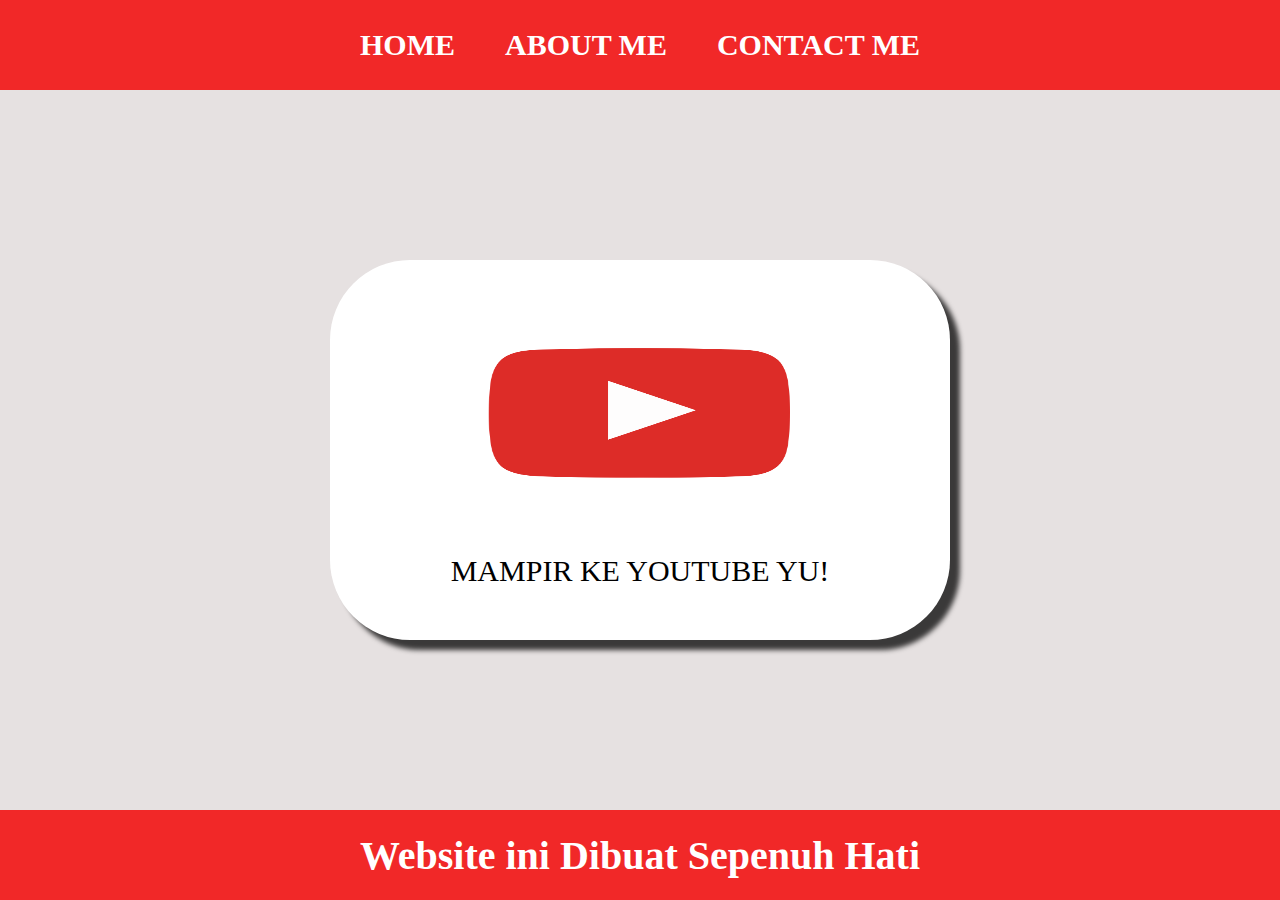
<file: index.html>
<html>
    <head>
        <title>WEB SAYA</title>
        <link rel="stylesheet" href="style.css"/>
    </head>
    <body>
        <div class="container">
        <!--NAVIGATION BAR-->
        <div class="container-navbar">
            <ul class="ul-navbar">
                <li class="li-navbar">
                    <a href="#" class="a-navbar">HOME</a>
                </li>
                <li class="li-navbar">
                    <a href="about.html" class="a-navbar">ABOUT ME</a>
                </li>
                <li class="li-navbar">
                    <a href="contact.html" class="a-navbar">CONTACT ME</a>
                </li>
            </ul>
        </div>
        <!--NAVIGATION BAR SELESAI-->

        <!--CONTENT 1-->
        <div class="container-content">
            <a href="https://youtube.com/@seven_brother" class="a-content">
                <img src="Youtube.png" class="img-content"/>
                <p>MAMPIR KE YOUTUBE YU!</p>
            </a>
        </div>
        <!--CONTENT 1 END-->

        <!--FOOTER-->
        <div class="container-footer">
            <h1 class="h1-footer">Website ini Dibuat Sepenuh Hati</h1>
        </div>
        <!--FOOTER END-->
      </div>
    </body>
</html>
</file>
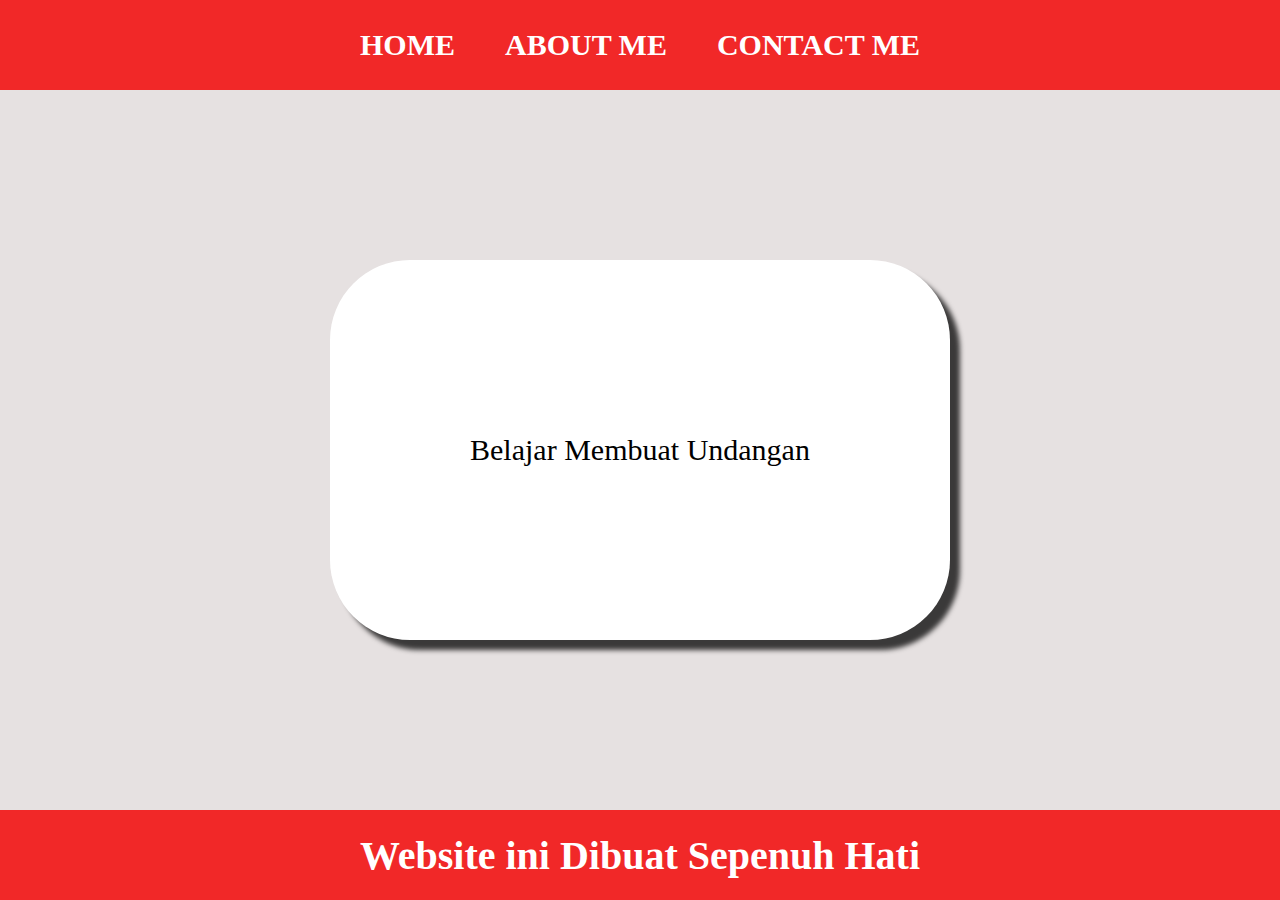
<file: about.html>
<html>
    <head>
        <title>ABOUT ME</title>
        <link rel="stylesheet" href="style.css"/>
    </head>
    <body>
        <div class="container">
        <!--NAVIGATION BAR-->
        <div class="container-navbar">
            <ul class="ul-navbar">
                <li class="li-navbar">
                    <a href="index.html" class="a-navbar">HOME</a>
                </li>
                <li class="li-navbar">
                    <a href="about.html" class="a-navbar">ABOUT ME</a>
                </li>
                <li class="li-navbar">
                    <a href="contact.html" class="a-navbar">CONTACT ME</a>
                </li>
            </ul>
        </div>
        <!--NAVIGATION BAR SELESAI-->

        <!--CONTENT 1-->
        <div class="container-content">
            <a href="undangan1.html" class="a-content">
                <p>Belajar Membuat Undangan</p>
            </a>
        </div>
        <!--CONTENT 1 END-->

        <!--FOOTER-->
        <div class="container-footer">
            <h1 class="h1-footer">Website ini Dibuat Sepenuh Hati</h1>
        </div>
        <!--FOOTER END-->
      </div>
    </body>
</html>
</file>
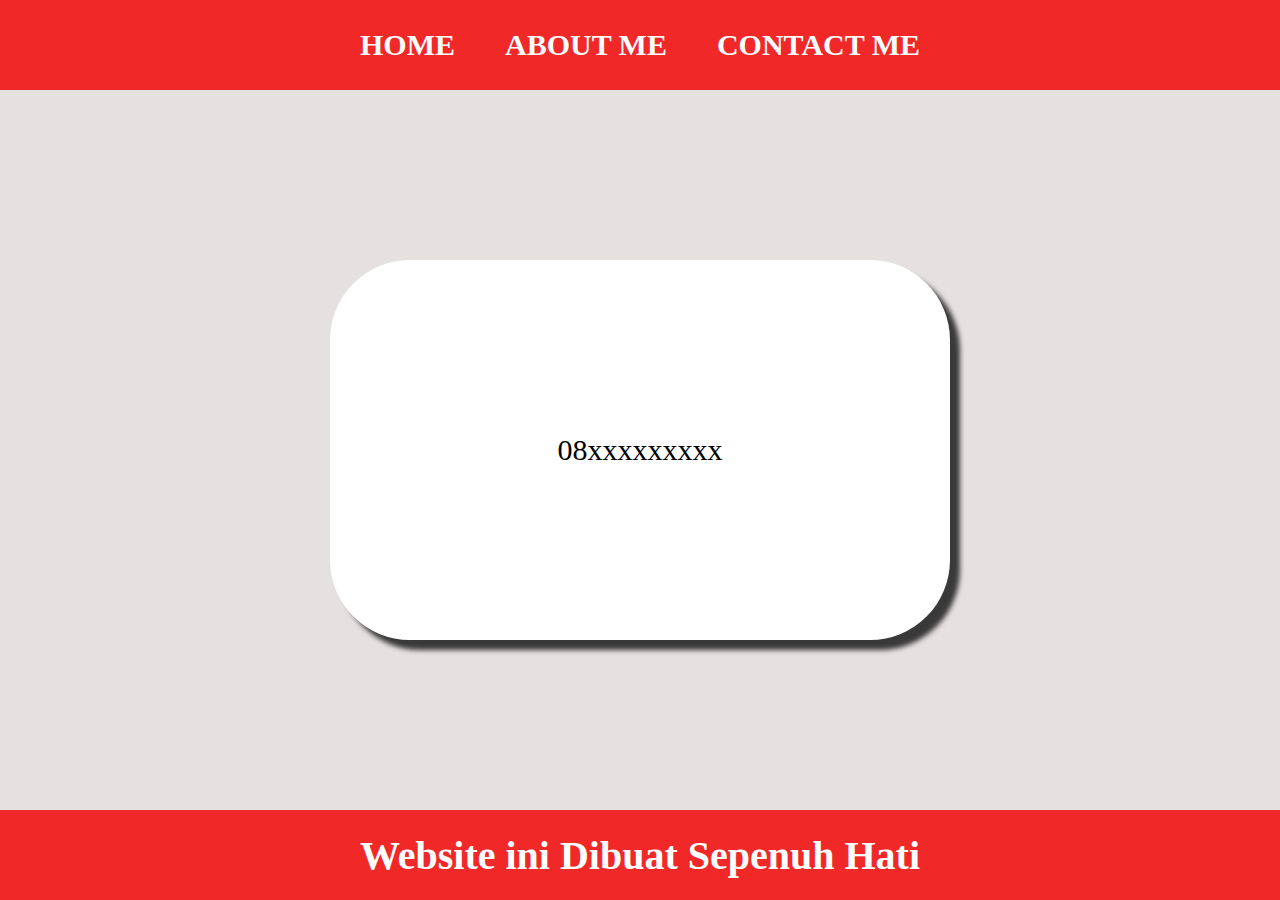
<file: contact.html>
<html>
    <head>
        <title>CONTACT ME</title>
        <link rel="stylesheet" href="style.css"/>
    </head>
    <body>
        <div class="container">
        <!--NAVIGATION BAR-->
        <div class="container-navbar">
            <ul class="ul-navbar">
                <li class="li-navbar">
                    <a href="index.html" class="a-navbar">HOME</a>
                </li>
                <li class="li-navbar">
                    <a href="about.html" class="a-navbar">ABOUT ME</a>
                </li>
                <li class="li-navbar">
                    <a href="contact.html" class="a-navbar">CONTACT ME</a>
                </li>
            </ul>
        </div>
        <!--NAVIGATION BAR SELESAI-->

        <!--CONTENT 1-->
        <div class="container-content">
            <a href="https://youtube.com/@seven_brother" class="a-content">
                <p>08xxxxxxxxx</p>
            </a>
        </div>
        <!--CONTENT 1 END-->

        <!--FOOTER-->
        <div class="container-footer">
            <h1 class="h1-footer">Website ini Dibuat Sepenuh Hati</h1>
        </div>
        <!--FOOTER END-->
      </div>
    </body>
</html>
</file>
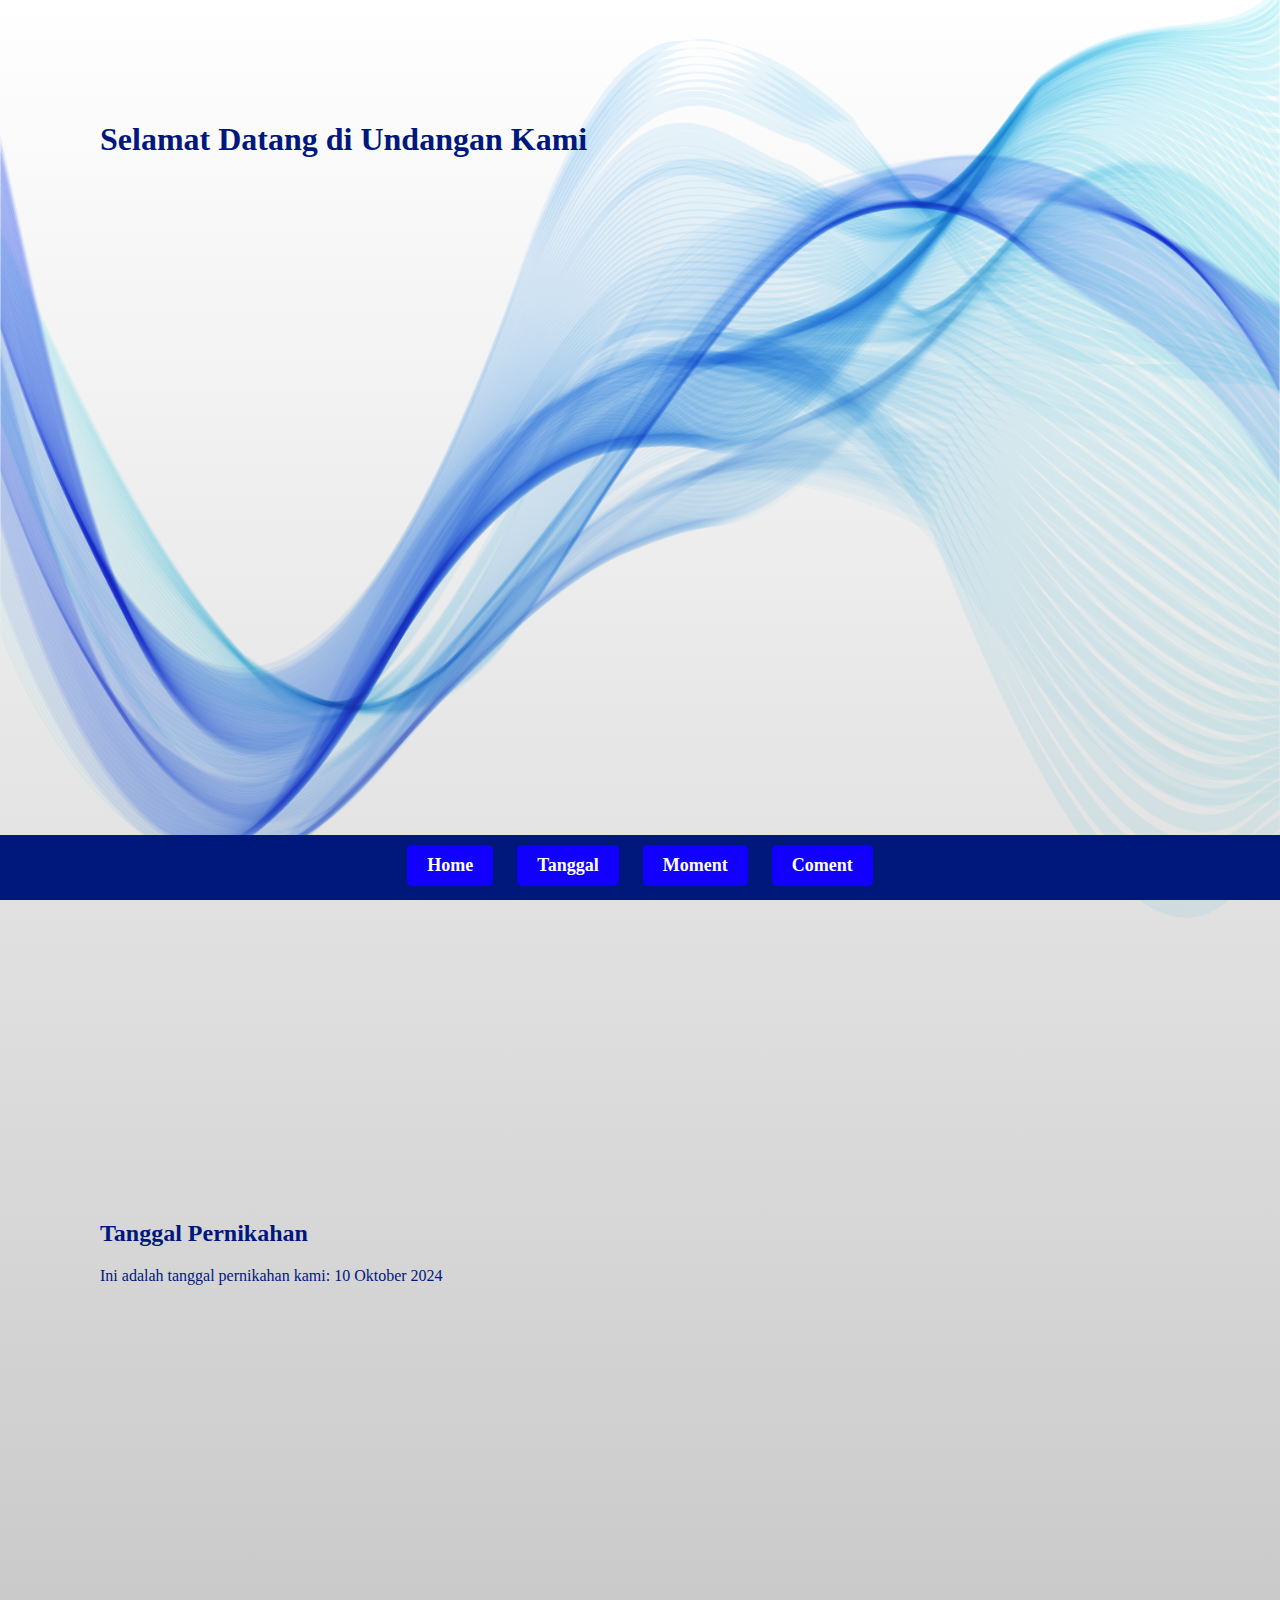
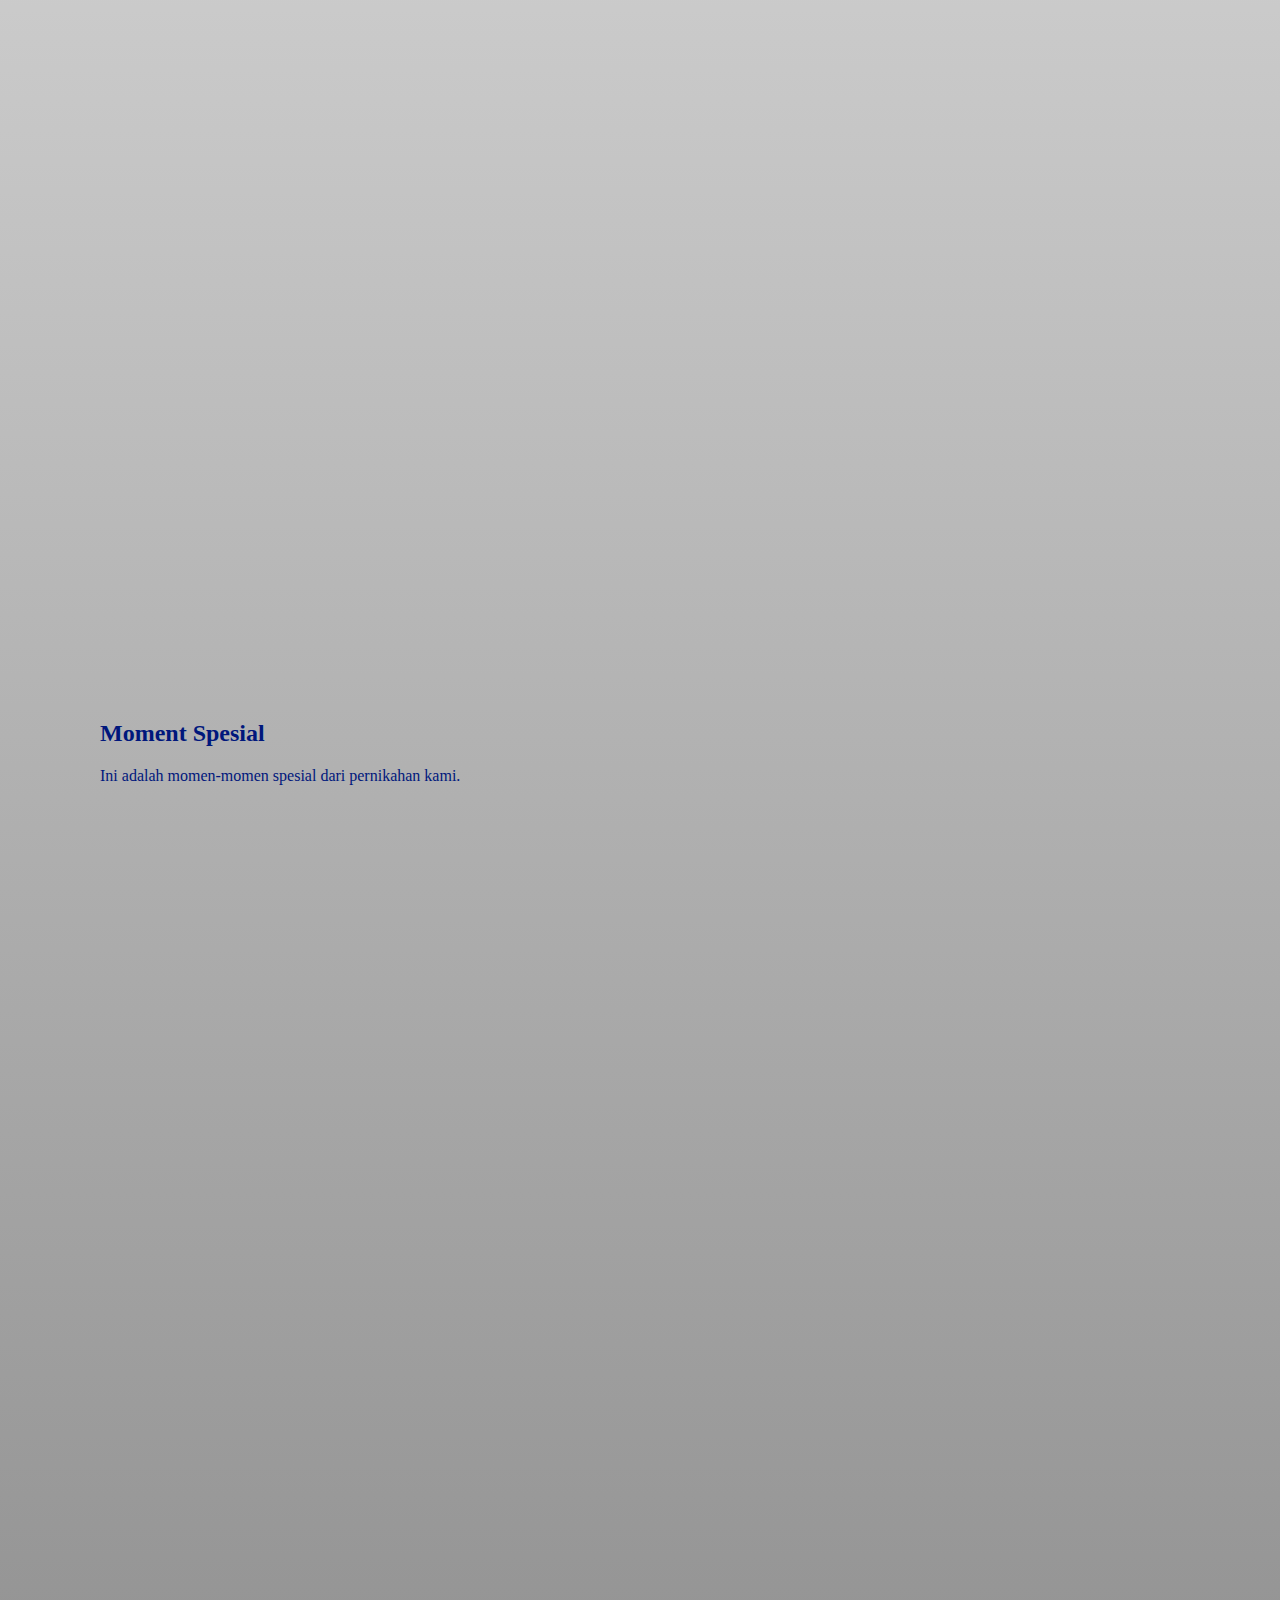
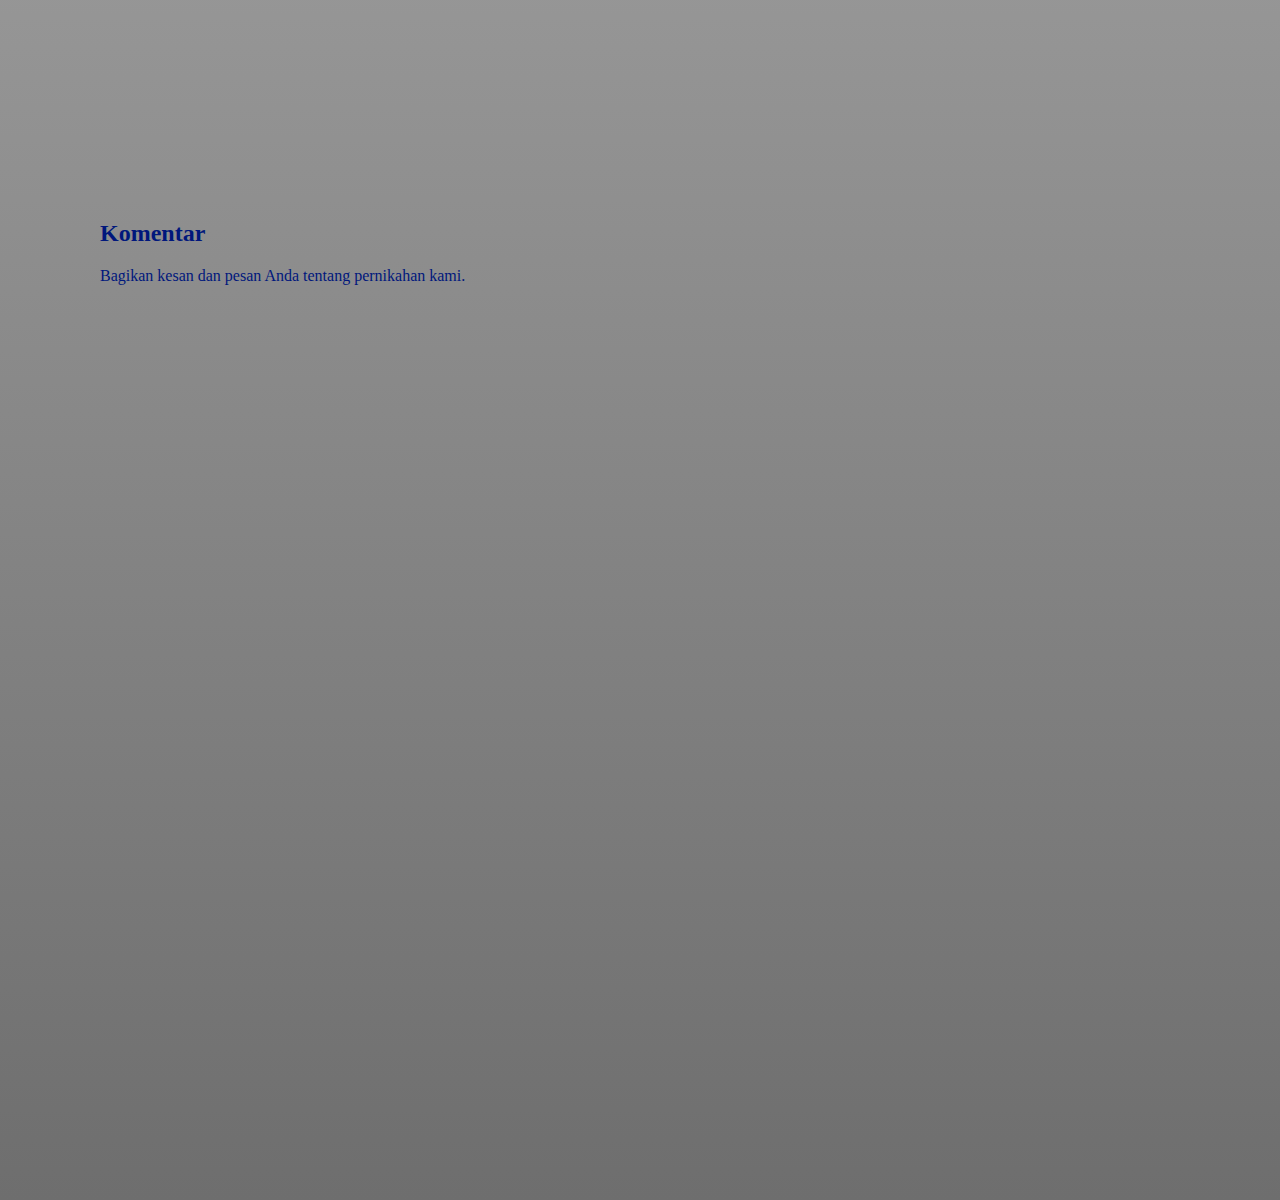
<file: undangan11.html>
<!DOCTYPE html>
<html>
    <head>
        <meta charset="UTF-8"/>
        <meta name="viewport" content="width=device-width, initial-scale=1.0"/>
        <title>File Undangan</title>
        <link rel="stylesheet" href="undangan11.css"/>
    </head>
    <body>
         <!-- Bagian Home -->
         <div id="home" class="section">
            <h1>Selamat Datang di Undangan Kami</h1>
        </div>

        <!-- Bagian Tanggal -->
        <div id="tanggal" class="section">
            <h2>Tanggal Pernikahan</h2>
            <p>Ini adalah tanggal pernikahan kami: 10 Oktober 2024</p>
        </div>

        <!-- Bagian Moment -->
        <div id="moment" class="section">
            <h2>Moment Spesial</h2>
            <p>Ini adalah momen-momen spesial dari pernikahan kami.</p>
        </div>

        <!-- Bagian Comment -->
        <div id="coment" class="section">
            <h2>Komentar</h2>
            <p>Bagikan kesan dan pesan Anda tentang pernikahan kami.</p>
        </div>

        <!--FOOTER-->
        <div class="div-footer">
            <a href="#home" class="home-footer">Home</a>
            <a href="#tanggal" class="tanggal-footer">Tanggal</a>
            <a href="#moment" class="moment-footer">Moment</a>
            <a href="#coment" class="coment-footer">Coment</a>
        </div>
    </body>
</html>
</file>
<file: style.css>
*,
html {
    margin: 0;
    padding: 0;
}

.container {
   
}

.container-navbar {
    background-color: #f12828;
    width: 100%;
    height: 10vh;
}

.ul-navbar {
    display: flex;
    height: 100%;
    justify-content: center;
    align-items: center;
}

.li-navbar {
    list-style-type: none;
    padding: 20px;
    margin: 5px;
    color: white;
    font-size: 30px;
}

.li-navbar :hover {
    background-color: #555;
    transition: .5s ease-in-out;
    transition-delay: .3s;
    border-radius: 8px;
}

.a-navbar {
    color: white;
    text-decoration: none;
    font-weight: 800;
}

.container-content {
    background-color: #e6e1e1;
    display: flex;
    justify-content: center;
    align-items: center;
    height: 80vh;
}

.a-content {
    background-color: white;
    color: #000;
    text-decoration: none;
    font-size: 30px;
    width: 620px;
    height: 380px;
    display: flex;
    flex-direction: column;
    justify-content: space-evenly;
    align-items: center;
    border-radius: 80px;
    box-shadow: 10px 10px 5px 0px rgba(0,0,0,0.75);
    -webkit-box-shadow: 10px 10px 5px 0px rgba(0,0,0,0.75);
    -moz-box-shadow: 10px 10px 5px 0px rgba(0,0,0,0.75);;
}

.img-content {
    width: 50%;
    height: 50%;
}

.container-footer {
    height: 10vh;
    background-color: #f12828;
    display: flex;
    justify-content: center;
    align-items: center;
   
.h1-footer {
    font-size: 40px;
    color: white;
}
}
</file>
<file: undangan11.css>
html {
    margin: 0;
    padding: 0;
}

body {
    background: linear-gradient(to bottom, rgba(126, 125, 125, 0), rgb(110, 110, 110)),
    url('background4.png') no-repeat center center fixed;
    background-size: cover;
    color: white;
    margin: 0;
    font-family: 'Cormorant Garamond', serif;
}

.section {
    color: #00177c;
    padding: 100px;
    min-height: 100vh; /* Setiap bagian minimal setinggi layar */
}

.div-footer {
    position: fixed;
    bottom: 0;
    width: 100%;
    background-color: #00177c; /* Warna latar belakang gelap untuk footer */
    text-align: center;
    padding: 10px 0;
    height: 5vh;
}

.div-footer a {
    color: white; /* Warna teks tautan */
    background-color: #1100ff; /* Warna latar belakang kotak teks */
    padding: 10px 20px; /* Ukuran padding untuk kotak teks */
    text-decoration: none; /* Menghilangkan garis bawah */
    font-size: 18px; /* Ukuran font */
    font-weight: bold; /* Teks tebal */
    border-radius: 5px; /* Membuat sudut-sudut kotak menjadi melengkung */
    margin: 0 10px; /* Jarak antar kotak teks */
    display: inline-block; /* Membuat kotak menyesuaikan dengan teks */
}

.div-footer a:hover {
    background-color: #e9fa86; /* Warna kotak berubah saat di-hover */
    color: black; /* Warna teks berubah saat di-hover */
}
</file>
